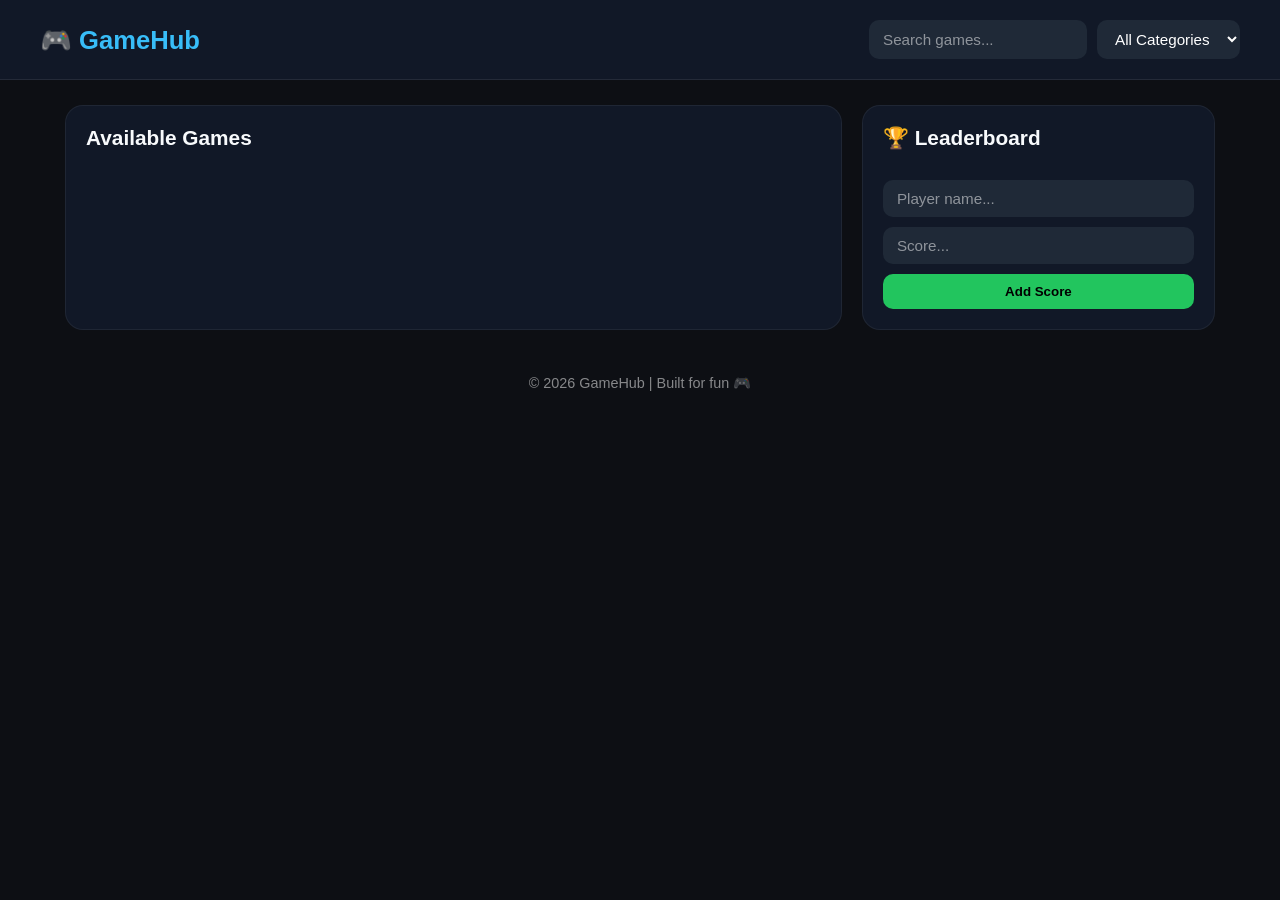
<file: index.html>
<!DOCTYPE html>
<html lang="en">
<head>
  <meta charset="UTF-8" />
  <meta name="viewport" content="width=device-width, initial-scale=1.0"/>
  <title>GameHub | Play Games</title>
  <style>
    * {
      margin: 0;
      padding: 0;
      box-sizing: border-box;
      font-family: Arial, sans-serif;
    }

    body {
      background: #0d0f14;
      color: white;
      min-height: 100vh;
    }

    header {
      background: #111827;
      padding: 20px;
      border-bottom: 1px solid rgba(255,255,255,0.08);
    }

    .header-container {
      max-width: 1200px;
      margin: auto;
      display: flex;
      justify-content: space-between;
      align-items: center;
      flex-wrap: wrap;
      gap: 15px;
    }

    .logo {
      font-size: 1.6rem;
      font-weight: bold;
      color: #38bdf8;
    }

    .search-filter {
      display: flex;
      gap: 10px;
      flex-wrap: wrap;
    }

    input, select {
      padding: 10px 14px;
      border-radius: 10px;
      border: none;
      outline: none;
      background: #1f2937;
      color: white;
      font-size: 0.95rem;
    }

    input::placeholder {
      color: rgba(255,255,255,0.5);
    }

    main {
      max-width: 1200px;
      margin: auto;
      padding: 25px;
      display: grid;
      grid-template-columns: 2.2fr 1fr;
      gap: 20px;
    }

    .games-section {
      background: #111827;
      border-radius: 18px;
      padding: 20px;
      border: 1px solid rgba(255,255,255,0.06);
    }

    .games-section h2 {
      margin-bottom: 15px;
      font-size: 1.3rem;
      color: #f8fafc;
    }

    .games-grid {
      display: grid;
      grid-template-columns: repeat(auto-fit, minmax(220px, 1fr));
      gap: 15px;
    }

    .game-card {
      background: #0b1220;
      border-radius: 15px;
      padding: 16px;
      border: 1px solid rgba(255,255,255,0.05);
      transition: 0.2s ease;
    }

    .game-card:hover {
      transform: translateY(-4px);
      border-color: rgba(56,189,248,0.4);
    }

    .game-title {
      font-size: 1.1rem;
      margin-bottom: 6px;
      font-weight: bold;
    }

    .game-category {
      font-size: 0.85rem;
      opacity: 0.7;
      margin-bottom: 12px;
    }

    .play-btn {
      background: #38bdf8;
      border: none;
      padding: 10px 14px;
      width: 100%;
      border-radius: 10px;
      cursor: pointer;
      font-weight: bold;
      transition: 0.2s;
      color: black;
    }

    .play-btn:hover {
      background: #0ea5e9;
    }

    .leaderboard {
      background: #111827;
      border-radius: 18px;
      padding: 20px;
      border: 1px solid rgba(255,255,255,0.06);
    }

    .leaderboard h2 {
      margin-bottom: 15px;
      font-size: 1.3rem;
      color: #f8fafc;
    }

    .leaderboard-list {
      list-style: none;
      display: flex;
      flex-direction: column;
      gap: 10px;
    }

    .leaderboard-item {
      background: #0b1220;
      padding: 12px 14px;
      border-radius: 12px;
      display: flex;
      justify-content: space-between;
      align-items: center;
      border: 1px solid rgba(255,255,255,0.05);
    }

    .rank {
      font-weight: bold;
      color: #38bdf8;
      margin-right: 8px;
    }

    .player-name {
      font-weight: bold;
    }

    .player-score {
      font-size: 0.9rem;
      opacity: 0.8;
    }

    .add-score {
      margin-top: 15px;
      display: flex;
      flex-direction: column;
      gap: 10px;
    }

    .add-score button {
      background: #22c55e;
      border: none;
      padding: 10px;
      border-radius: 10px;
      font-weight: bold;
      cursor: pointer;
      transition: 0.2s;
    }

    .add-score button:hover {
      background: #16a34a;
    }

    footer {
      text-align: center;
      padding: 20px;
      opacity: 0.5;
      font-size: 0.9rem;
    }

    @media(max-width: 900px) {
      main {
        grid-template-columns: 1fr;
      }
    }
  </style>
</head>

<body>

  <header>
    <div class="header-container">
      <div class="logo">🎮 GameHub</div>

      <div class="search-filter">
        <input type="text" id="searchInput" placeholder="Search games..." />
        <select id="categoryFilter">
          <option value="all">All Categories</option>
          <option value="Action">Action</option>
          <option value="Puzzle">Puzzle</option>
          <option value="Racing">Racing</option>
          <option value="Sports">Sports</option>
        </select>
      </div>
    </div>
  </header>

  <main>

    <section class="games-section">
      <h2>Available Games</h2>
      <div class="games-grid" id="gamesGrid"></div>
    </section>

    <aside class="leaderboard">
      <h2>🏆 Leaderboard</h2>
      <ul class="leaderboard-list" id="leaderboardList"></ul>

      <div class="add-score">
        <input type="text" id="playerName" placeholder="Player name..." />
        <input type="number" id="playerScore" placeholder="Score..." />
        <button onclick="addScore()">Add Score</button>
      </div>
    </aside>

  </main>

  <footer>
    © 2026 GameHub | Built for fun 🎮
  </footer>

  <script>
    // --------------------------
    // GAME DATA
    // --------------------------
    const games = [
      { name: "Snake", category: "Action", link: "games/snake.html" }
      { name: "Speed Racer", category: "Racing", link: "#" },
      { name: "Puzzle Master", category: "Puzzle", link: "#" },
      { name: "Soccer Stars", category: "Sports", link: "#" },
      { name: "Dungeon Runner", category: "Action", link: "#" },
      { name: "Brain Quest", category: "Puzzle", link: "#" },
      { name: "Turbo Drift", category: "Racing", link: "#" },
      { name: "Basketball Pro", category: "Sports", link: "#" }
    ];

    // --------------------------
    // LEADERBOARD DATA
    // --------------------------
    let leaderboard = JSON.parse(localStorage.getItem("leaderboard")) || [
      { name: "Alex", score: 1200 },
      { name: "Jordan", score: 950 },
      { name: "Chris", score: 870 }
    ];

    // --------------------------
    // RENDER GAMES
    // --------------------------
    function renderGames(filteredGames) {
      const grid = document.getElementById("gamesGrid");
      grid.innerHTML = "";

      filteredGames.forEach(game => {
        const card = document.createElement("div");
        card.classList.add("game-card");

        card.innerHTML = `
          <div class="game-title">${game.name}</div>
          <div class="game-category">${game.category}</div>
          <button class="play-btn" onclick="playGame('${game.name}')">Play</button>
        `;

        grid.appendChild(card);
      });
    }

    // --------------------------
    // PLAY GAME FUNCTION
    // --------------------------
  function playGame(gameName) {
  const game = games.find(g => g.name === gameName);

  if (game && game.link) {
    window.location.href = game.link;
  } else {
    alert("Game link not found!");
  }
}
    // --------------------------
    // RENDER LEADERBOARD
    // --------------------------
    function renderLeaderboard() {
      const list = document.getElementById("leaderboardList");
      list.innerHTML = "";

      leaderboard.sort((a, b) => b.score - a.score);

      leaderboard.forEach((player, index) => {
        const item = document.createElement("li");
        item.classList.add("leaderboard-item");

        item.innerHTML = `
          <div>
            <span class="rank">#${index + 1}</span>
            <span class="player-name">${player.name}</span>
          </div>
          <div class="player-score">${player.score} pts</div>
        `;

        list.appendChild(item);
      });

      localStorage.setItem("leaderboard", JSON.stringify(leaderboard));
    }

    // --------------------------
    // ADD SCORE
    // --------------------------
    function addScore() {
      const name = document.getElementById("playerName").value.trim();
      const score = parseInt(document.getElementById("playerScore").value);

      if (!name || isNaN(score)) {
        alert("Please enter a valid name and score.");
        return;
      }

      leaderboard.push({ name, score });

      document.getElementById("playerName").value = "";
      document.getElementById("playerScore").value = "";

      renderLeaderboard();
    }

    // --------------------------
    // FILTER + SEARCH
    // --------------------------
    function applyFilters() {
      const searchValue = document.getElementById("searchInput").value.toLowerCase();
      const categoryValue = document.getElementById("categoryFilter").value;

      let filtered = games.filter(game =>
        game.name.toLowerCase().includes(searchValue)
      );

      if (categoryValue !== "all") {
        filtered = filtered.filter(game => game.category === categoryValue);
      }

      renderGames(filtered);
    }

    document.getElementById("searchInput").addEventListener("input", applyFilters);
    document.getElementById("categoryFilter").addEventListener("change", applyFilters);

    // --------------------------
    // INIT
    // --------------------------
    renderGames(games);
    renderLeaderboard();
  </script>

</body>
</html>
</file>
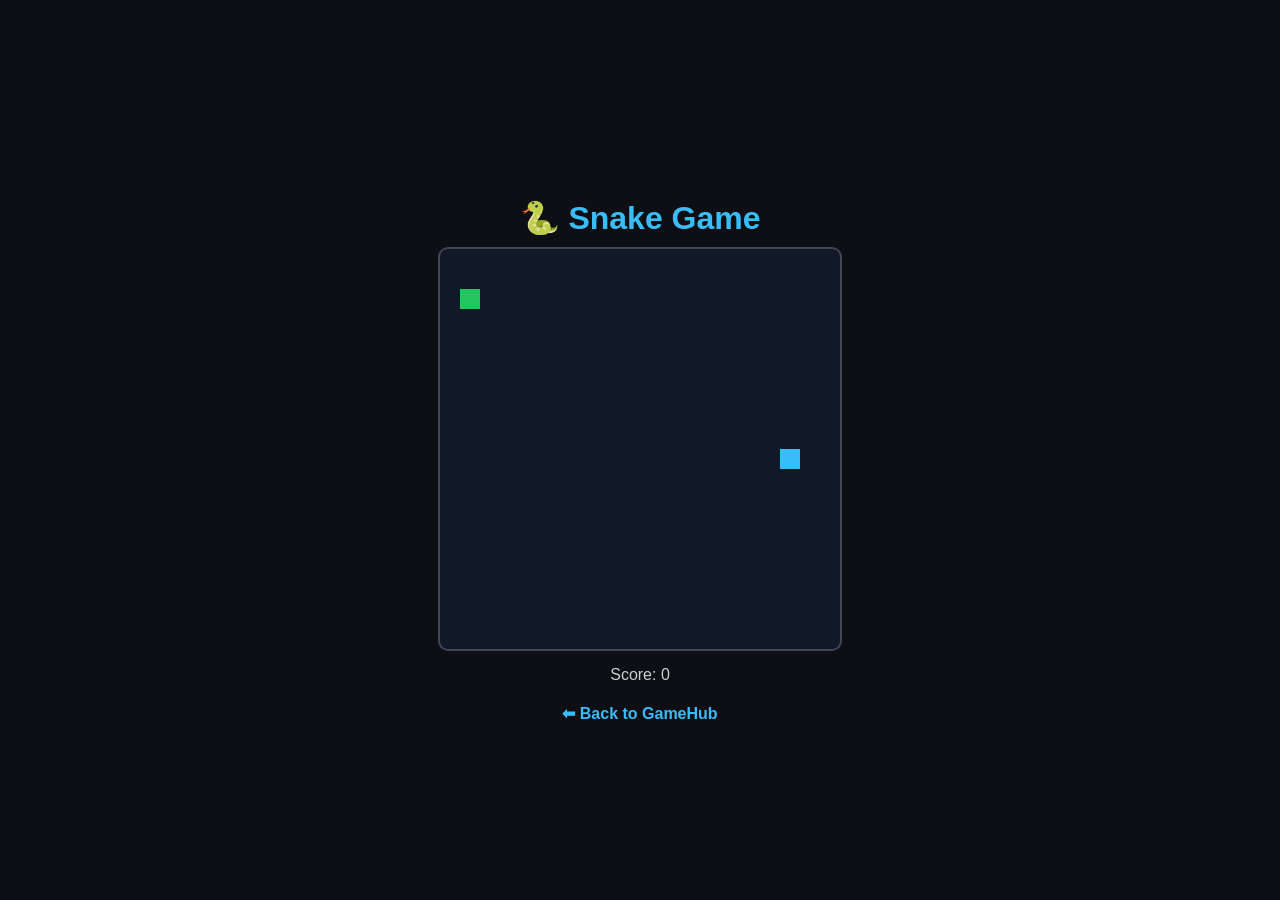
<file: game1.html>
<!DOCTYPE html>
<html lang="en">
<head>
  <meta charset="UTF-8">
  <meta name="viewport" content="width=device-width, initial-scale=1.0">
  <title>Snake Game</title>
  <style>
    body {
      margin: 0;
      background: #0d0f14;
      color: white;
      font-family: Arial, sans-serif;
      display: flex;
      flex-direction: column;
      align-items: center;
      justify-content: center;
      height: 100vh;
    }

    h1 {
      margin-bottom: 10px;
      color: #38bdf8;
    }

    canvas {
      background: #111827;
      border: 2px solid rgba(255,255,255,0.2);
      border-radius: 10px;
    }

    .info {
      margin-top: 15px;
      opacity: 0.8;
    }

    a {
      margin-top: 20px;
      color: #38bdf8;
      text-decoration: none;
      font-weight: bold;
    }

    a:hover {
      text-decoration: underline;
    }
  </style>
</head>
<body>

  <h1>🐍 Snake Game</h1>
  <canvas id="gameCanvas" width="400" height="400"></canvas>

  <div class="info">
    Score: <span id="score">0</span>
  </div>

  <a href="../index.html">⬅ Back to GameHub</a>

  <script>
    const canvas = document.getElementById("gameCanvas");
    const ctx = canvas.getContext("2d");

    const box = 20;
    let snake = [{ x: 200, y: 200 }];
    let direction = "RIGHT";

    let food = {
      x: Math.floor(Math.random() * 20) * box,
      y: Math.floor(Math.random() * 20) * box
    };

    let score = 0;

    document.addEventListener("keydown", (event) => {
      if (event.key === "ArrowUp" && direction !== "DOWN") direction = "UP";
      if (event.key === "ArrowDown" && direction !== "UP") direction = "DOWN";
      if (event.key === "ArrowLeft" && direction !== "RIGHT") direction = "LEFT";
      if (event.key === "ArrowRight" && direction !== "LEFT") direction = "RIGHT";
    });

    function drawGame() {
      ctx.clearRect(0, 0, canvas.width, canvas.height);

      // Draw snake
      snake.forEach((part, index) => {
        ctx.fillStyle = index === 0 ? "#38bdf8" : "#0ea5e9";
        ctx.fillRect(part.x, part.y, box, box);
      });

      // Draw food
      ctx.fillStyle = "#22c55e";
      ctx.fillRect(food.x, food.y, box, box);

      // Move snake
      let head = { ...snake[0] };

      if (direction === "UP") head.y -= box;
      if (direction === "DOWN") head.y += box;
      if (direction === "LEFT") head.x -= box;
      if (direction === "RIGHT") head.x += box;

      // Game over wall collision
      if (head.x < 0 || head.y < 0 || head.x >= canvas.width || head.y >= canvas.height) {
        alert("Game Over! Score: " + score);
        location.reload();
      }

      // Game over self collision
      for (let i = 1; i < snake.length; i++) {
        if (head.x === snake[i].x && head.y === snake[i].y) {
          alert("Game Over! Score: " + score);
          location.reload();
        }
      }

      // Eat food
      if (head.x === food.x && head.y === food.y) {
        score++;
        document.getElementById("score").innerText = score;

        food = {
          x: Math.floor(Math.random() * 20) * box,
          y: Math.floor(Math.random() * 20) * box
        };
      } else {
        snake.pop();
      }

      snake.unshift(head);
    }

    setInterval(drawGame, 120);
  </script>

</body>
</html>
</file>
